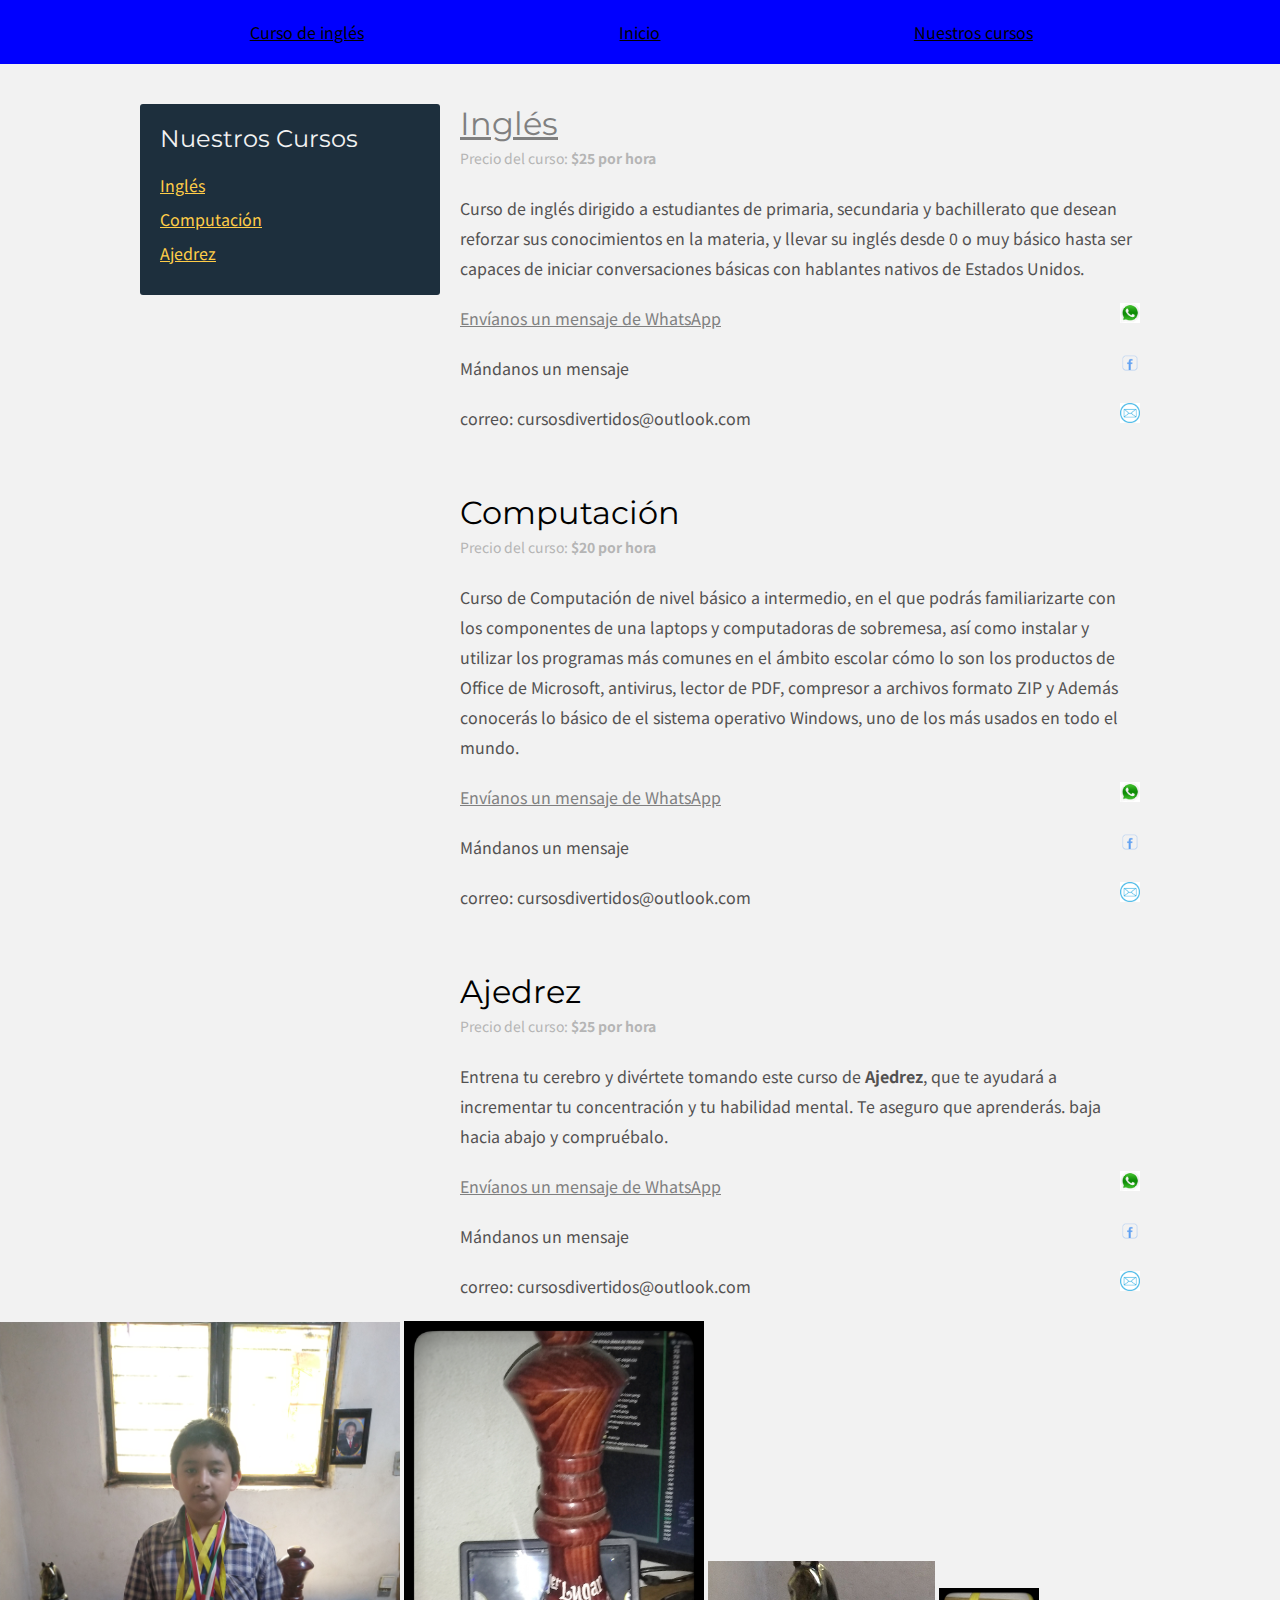
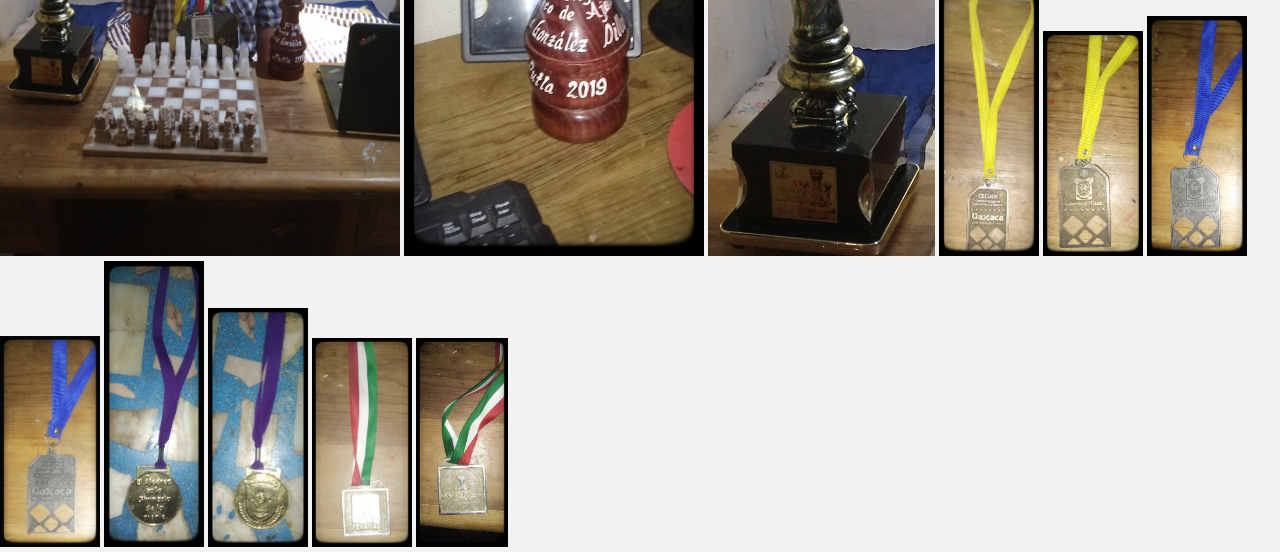
<file: index.html>
<!DOCTYPE html>
<html lang="en">
<head>
	<meta charset="UTF-8">
	<meta http-equiv="X-UA-Compatible" content="IE=edge">
	<meta name="viewport" content="width=device-width, initial-scale=1.0">
	<title>Cursos - inicio</title>
	<link rel="preconnect" href="https://fonts.gstatic.com">
	<link href="https://fonts.googleapis.com/css2?family=Montserrat:wght@400;500;600&family=Noto+Sans+JP&display=swap" rel="stylesheet"> 
	<link rel="stylesheet" href="css/styles.css.css">
</head>
<body>
	<header>
		<nav class="navbar">
			<div class="contenedor">
				<a href="english/ingles.html" target="_blank"> Curso de inglés </a>
				<a href="funcourses.fun"> Inicio </a>
				<a href="html/courses.html"> Nuestros cursos </a>
			</div>
			
		</nav>
		
	</header>
	<main id="blog">
		<div class="contenedor">
			<aside>
				<h3 class="titulo">Nuestros Cursos</h3>
				<nav class="indice">
					<a href="#inglés">Inglés</a>
					<a href="#articulo-2">Computación</a>
					<a href="#articulo-3">Ajedrez</a>
				</nav>
			</aside>
			
			<div class="contenido">
				<div class="post">
					<h1 class="titulo" id="inglés"><a href="english/ingles.html"> Inglés </a></h1>
					<p class="precio">Precio del curso: <b>$25 por hora</b></p>
					<p>
                       Curso de inglés dirigido a estudiantes de primaria, secundaria y bachillerato que desean reforzar sus conocimientos en la materia, y 
					   llevar su inglés desde 0 o muy básico hasta ser capaces de iniciar conversaciones básicas con hablantes nativos de Estados Unidos.
					</p>
				</div>
				<div class="informe">
					<p>
						<img src="img/whatsapp-icon.png" align="right" width="20px">  <a href="https://api.whatsapp.com/send?phone=+52 95 115 623 73">Envíanos un mensaje de WhatsApp</a>
					</p>
					<p>
						<a href="https://www.facebook.com/jesus.killercreeper/" title="facebook">
							<img src="img/facebook-icon.png" alt="facebook" align="right" width="20px"> <a href="https://www.facebook.com/jesus.killercreeper/"></a>
						</a>  Mándanos un mensaje </a>
					</p>
					<p>
						<img src="img/outlook-icon.png" align="right" width="20px">  correo: cursosdivertidos@outlook.com
					</p>
				</div>
				<div class="post">
					<h1 class="titulo" id="articulo-2">Computación</h1>
					<p class="precio">Precio del curso: <b>$20 por hora</b></p>
					<p>
						Curso de Computación de nivel básico a intermedio, en el que podrás familiarizarte con los componentes de una laptops y computadoras de sobremesa, así como
						instalar y utilizar los programas más comunes en el ámbito escolar
						 cómo lo son los productos de Office de Microsoft, antivirus, lector de PDF, compresor a archivos formato ZIP y Además 
						 conocerás lo básico de el sistema operativo Windows, uno de los más usados en todo el mundo.
					</p>
					<div class="informe">
						<p>
							<img src="img/whatsapp-icon.png"  align="right" width="20px">  <a href="https://api.whatsapp.com/send?phone=+52 95 115 623 73">Envíanos un mensaje de WhatsApp</a> 
						</p>
						<p>
							<a href="https://www.facebook.com/jesus.killercreeper/" title="facebook">
								<img src="img/facebook-icon.png" alt="facebook" align="right" width="20px"> <a href="https://www.facebook.com/jesus.killercreeper/"></a>
							</a>  Mándanos un mensaje </a>
						</p>
						<p>
							<img src="img/outlook-icon.png" align="right" width="20px">  correo: cursosdivertidos@outlook.com
						</p>
					</div>
				</div>
				<div class="post">
					<h1 class="titulo" id="articulo-3">Ajedrez</h1>
					<p class="precio">Precio del curso: <b>$25 por hora</b></p>
					<p>
					   Entrena tu cerebro y divértete tomando este curso de <b>Ajedrez</b>, que te ayudará a incrementar tu concentración y tu 
					   habilidad mental. Te aseguro que aprenderás. baja hacia abajo y compruébalo.
					</p>
					<div class="informe">
						<p>
							<img src="img/whatsapp-icon.png" align="right" width="20px">  <a href="https://api.whatsapp.com/send?phone=+52 95 115 623 73">Envíanos un mensaje de WhatsApp</a> 
						</p>
						<p>
							<a href="https://www.facebook.com/jesus.killercreeper/" title="facebook">
								<img src="img/facebook-icon.png" alt="facebook" align="right" width="20px"> <a href="https://www.facebook.com/jesus.killercreeper/"></a>
							</a>  Mándanos un mensaje </a>
						</p>
						<p>
							<img src="img/outlook-icon.png" align="right" width="20px">  correo: cursosdivertidos@outlook.com
						</p>
					</div>
				</div>
		
			</div>
		</div>
	</main>

	<img src="img/yo.jpg" width="400px" alt="">
	<img src="img/dama.jpg"  width="300px" alt="">
	<img src="img/trofeo-caballo.PNG" alt="">
	<img src="img/medallaamarilla1.jpeg" width="100px" alt="">
	<img src="img/medallaamarilla2jpeg.jpg" width="100px" alt="">
	<img src="img/medallaazulada1.jpeg" width="100px" alt="">
	<img src="img/medallaazulada2.jpeg" width="100px" alt="">
	<img src="img/medallamorada1.jpeg" width="100px" alt="">
	<img src="img/medallamorada2.jpeg" width="100px" >
	<img src="img/medallaazul1.jpeg" width="100px">
	<img src="img/medallaazul2.jpeg" width="92px" alt="">
</file>
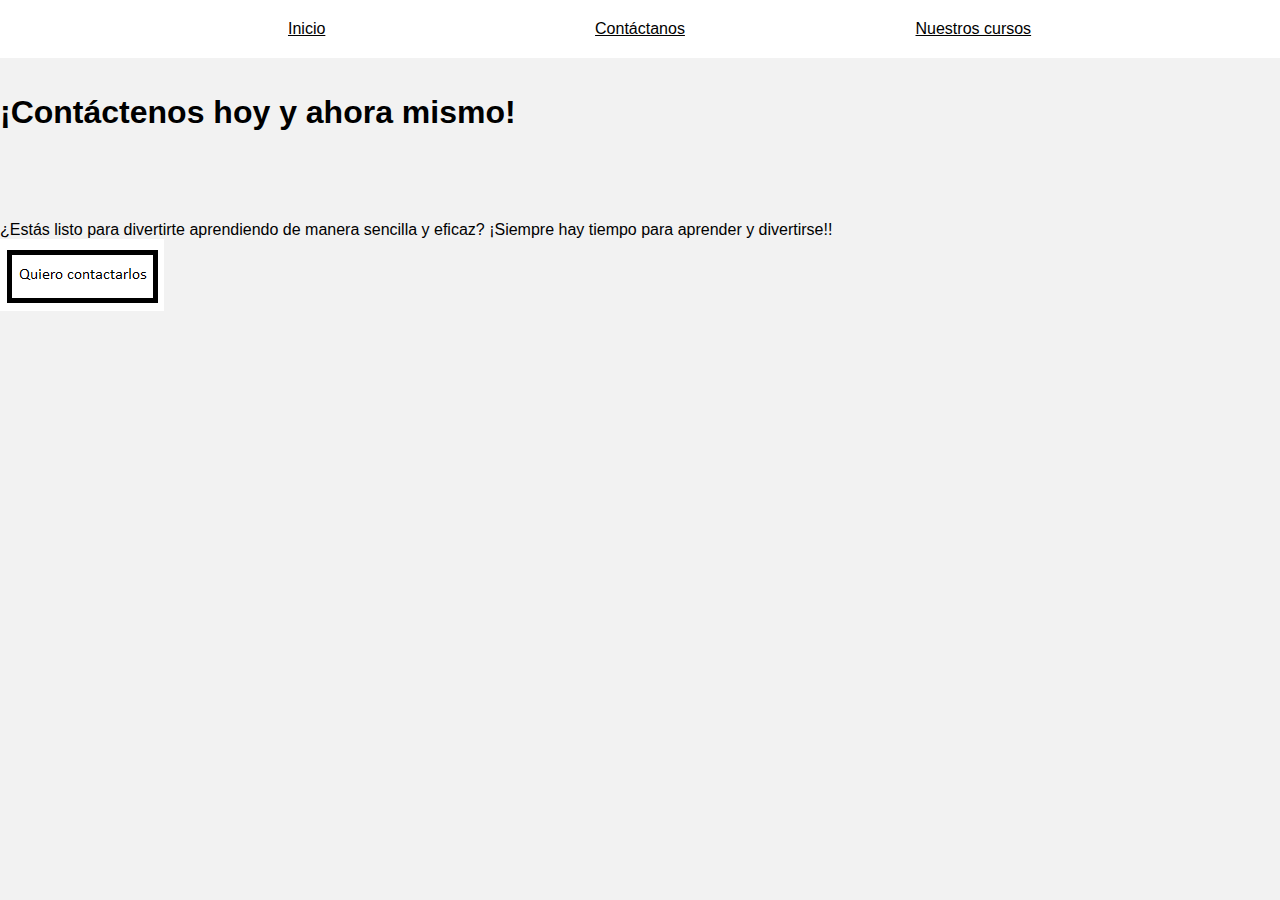
<file: html/contact-me.html>
<!DOCTYPE html>
<html lang="en">
<head>
    <link rel="preconnect" href="https://fonts.gstatic.com">
<link href="https://fonts.googleapis.com/css2?family=Train+One&display=swap" rel="stylesheet">
    <link rel="stylesheet" href="../css/contact-page.css">
    <meta charset="UTF-8">
    <meta http-equiv="X-UA-Compatible" content="IE=edge">
    <meta name="viewport" content="width=device-width, initial-scale=1.0">
    <title>Document</title>
</head>
<body>

    <nav class="navbar">
        <div class="contenedor">
            <a href="funcourses.fun"> Inicio </a>
            <a href="../html/contact-me.html" target="_blank"> Contáctanos </a>
            <a href="../html/courses.html"> Nuestros cursos </a>

        </div>
    </nav>
 
    <div class="contact-page">
        <br>
        <br>
        <h1>
            ¡Contáctenos hoy y <b>ahora mismo</b>!
        </h1>

        <br>
        <br>
        <br> 
        <br>
        <br>
        <p>¿Estás listo para divertirte aprendiendo de manera sencilla y eficaz? ¡Siempre hay tiempo para aprender y divertirse!! </p>

        <a title="quiero-contactarlos" href="https://api.whatsapp.com/send?phone=+52 95 115 623 73"><img src="../img/want-course.PNG" alt="quiero-contactarlos"></a>
    </div>

          
</body>
</html>
</file>
<file: css/styles.css.css>
yo-en-la-foto {
	float: r;
	padding: 10px;
	margin: 10px;
	border: 10px solid black;
}

html {
	scroll-behavior: smooth;
}

* {
	
	margin: 0;
	padding: 0;
	box-sizing: border-box;
}

.texto-imagen {
	font-size: 25px;
}

a {
	color: gray;
}

a:hover {
	text-decoration: underline;
}

body {
    font-family: 'Noto Sans JP', sans-serif;	
	background: #f2f2f2;
}

/* * ============================== */
/* * ============ HEADER ========== */
/* * ============================== */

.navbar {
	background: #0000ff;
	position: sticky;
	top: 0;
}

.navbar a {
	color: #fff;
	display: inline-block;
	padding: 20px;
	width: 100%;
	text-align: center;
	color: #000;
	transition: .3s ease-out all;
}

.navbar a:hover {
	background: #1D2F3D;
	color: #fff;
	text-decoration: none;
}

.contenedor {
	max-width: 1000px;
	width: 90%;
	margin: auto;
	display: flex;
	justify-content: space-between;
}

/* * ============================== */
/* * ===== CONTENEDOR IMAGEN ====== */
/* * ============================== */

.contenedor-imagen {
	height: 100vh;
}

.contenedor-imagen img {
	width: 100%;
	height: 100%;
	vertical-align: top;
	object-fit: cover;
	object-position: 0 bottom;
}

/* * ============================== */
/* * ============ MAIN ============ */
/* * ============================== */

main {
	min-height: 100vh;
}

main .contenido p {
	margin-bottom: 20px;
	line-height: 30px;
	color: #525151;
}

.info-course {
	margin: 0 auto;
	width: 600px;
}

li {
	text-decoration: none;
	list-style: none;
}

main .contenido .titulo {
    font-family: 'Montserrat', sans-serif;
	font-weight: normal;
	padding-top: 40px;
}

main .contenido .precio {
	font-size: 14px;
	color: #B5B5B5;
}

/* * ============================== */
/* * ============ ASIDE =========== */
/* * ============================== */

aside {
	min-width: 30%;
	margin: 40px 20px 20px 0;
	height: 100%;
	background: #1D2F3D;
	padding: 20px;
	border-radius: 3px;
	position: sticky;
	top: 10px;
}

aside .titulo {
	font-family: 'Montserrat', sans-serif;
	font-weight: normal;
	font-size: 24px;
	margin-bottom: 20px;
	color: #f2f2f2;
}

aside .indice a {
	display: block;
	margin-bottom: 10px;
	color: #FFCD48;
}

/* * ============================== */
/* * ========== FOOTER ============ */
/* * ============================== */

footer .navbar {
	position: sticky;
	bottom: 0;
}



/* * ============================== */
/* * ====== MEDIA QUERIES ========= */
/* * ============================== */
@media screen and (max-width: 900px){
	.navbar .contenedor {
		flex-wrap: wrap;
		margin: 0;
		width: 100%;
	}

	.navbar a {
		width: auto;
		flex: 1;
	}

	.contenedor-imagen {
		height: 50vh;
	}

	main .contenedor {
		flex-direction: column;
	}
}
</file>
<file: css/contact-page.css>
* {
	margin: 0;
	padding: 0;
	box-sizing: border-box;



























































































}
a:hover {
	text-decoration: underline;
}

body {
    font-family: 'Noto Sans JP', sans-serif;	
	background: #f2f2f2;
}

/* * ============================== */
/* * ============ HEADER ========== */
/* * ============================== */

.navbar {
	background: white;
}

.navbar a {
	color: #fff;
	display: inline-block;
	padding: 20px;
	width: 100%;
	text-align: center;
	color: #000;
	transition: .3s ease-out all;
}

.navbar a:hover {
	background: #1D2F3D;
	color: #fff;
	text-decoration: none;
}

.contenedor {
	max-width: 1000px;
	width: 90%;
	margin: auto;
	display: flex;
	justify-content: space-between;
}


/* * ============================== */
/* * ============ MAIN ============ */
/* * ============================== */

main {
	min-height: 100vh;
}

main .contenido p {
	margin-bottom: 20px;
	line-height: 30px;
	color: #525151;
}

main .contenido .titulo {
    font-family: 'Montserrat', sans-serif;
	font-weight: normal;
	padding-top: 40px;
}

main .contenido .fecha {
	font-size: 14px;
	color: #B5B5B5;
}

/* * ============================== */
/* * ============ ASIDE =========== */
/* * ============================== */

aside {
	min-width: 30%;
	margin: 40px 20px 20px 0;
	height: 100%;
	background: #1D2F3D;
	padding: 20px;
	border-radius: 3px;
}

aside .titulo {
	font-family: 'Montserrat', sans-serif;
	font-weight: normal;
	font-size: 24px;
	margin-bottom: 20px;
	color: #f2f2f2;
}

aside .indice a {
	display: block;
	margin-bottom: 10px;
	color: #FFCD48;
}

/* * ============================== */
/* * ========== FOOTER ============ */
/* * ============================== */



/* * ============================== */
/* * ====== MEDIA QUERIES ========= */
/* * ============================== */
@media screen and (max-width: 900px){
	.navbar .contenedor {
		flex-wrap: wrap;
		margin: 0;
		width: 100%;
	}

	.navbar a {
		width: auto;
		flex: 1;
	}

	.contenedor-imagen {
		height: 50vh;
	}

	main .contenedor {
		flex-direction: column;
	}
}
</file>
